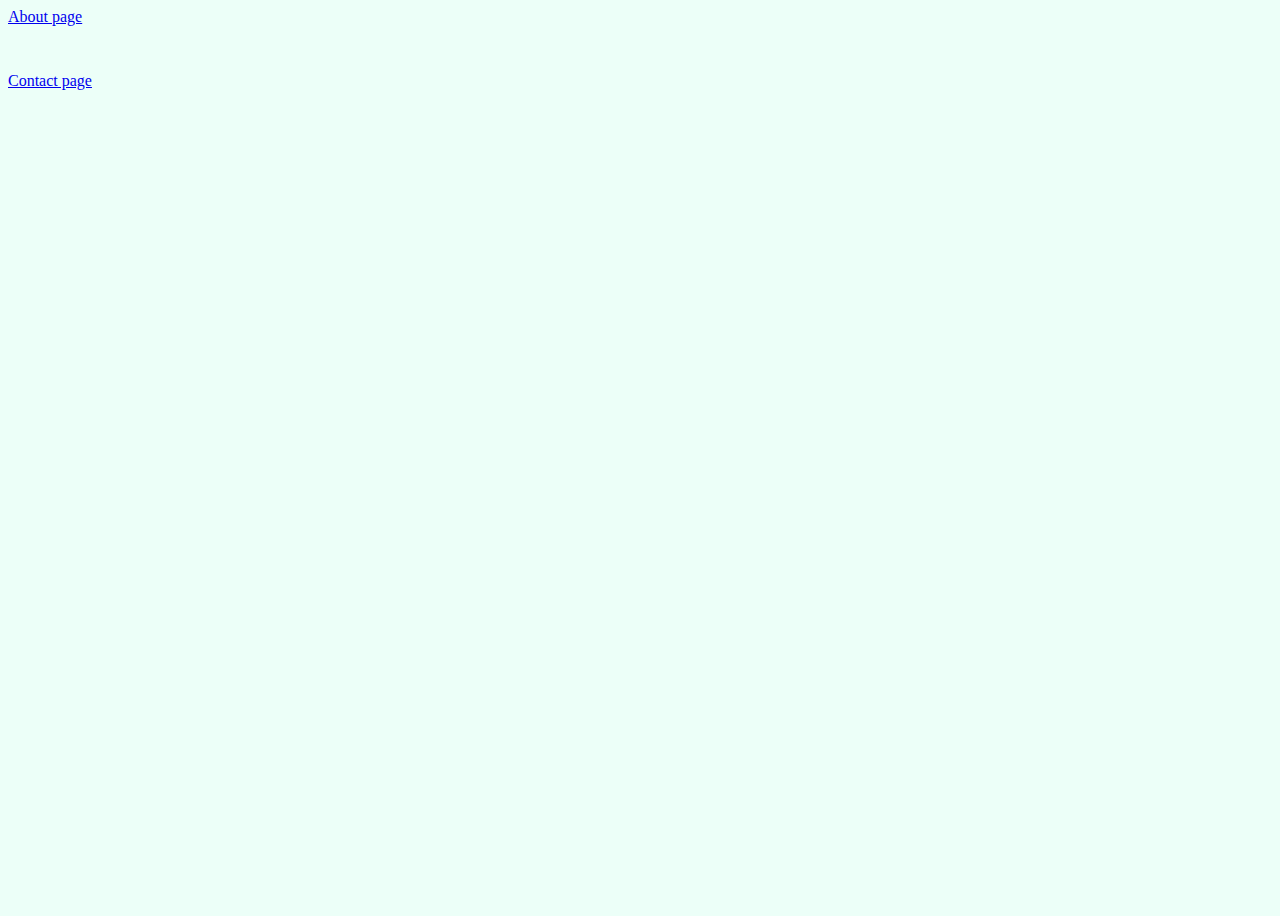
<file: index.html>
<!DOCTYPE html>
<html lang="en">
<head>
    <meta charset="UTF-8">
    <meta name="viewport" content="width=device-width, initial-scale=1.0">
    <title>Document</title>
    <link rel="stylesheet" href="css/styles.css">
</head>
<body>
    <a href="./about.html">About page</a>
    <a href="./contact.html">Contact page</a>
</body>
</html>
</file>
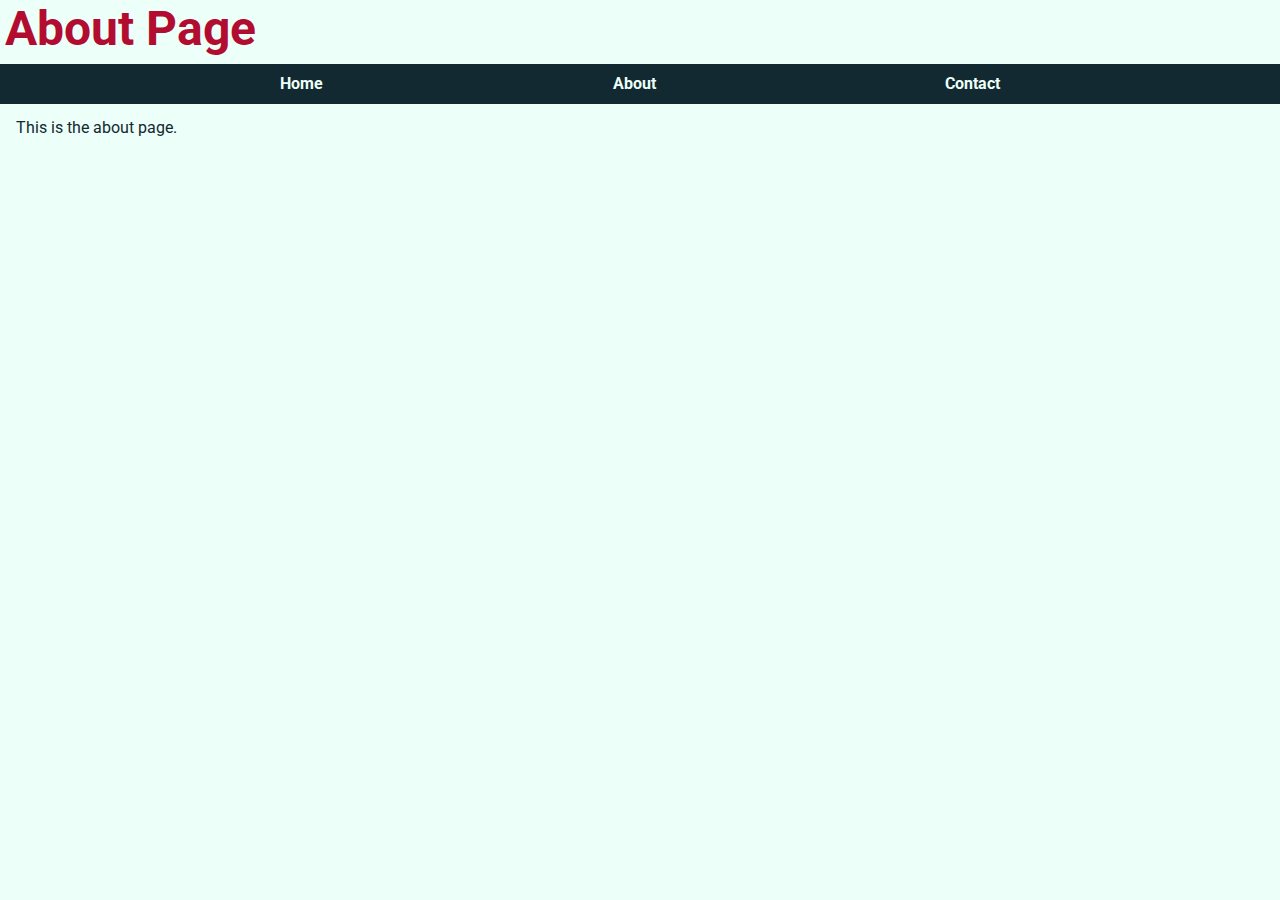
<file: about.html>
<!DOCTYPE html>
<html lang="en">
<head>
    <meta charset="UTF-8">
    <meta name="viewport" content="width=device-width, initial-scale=1.0">
    <title>Document</title>
    <link rel="stylesheet" href="css/reset.css">
    <link rel="preconnect" href="https://fonts.googleapis.com">
    <link rel="preconnect" href="https://fonts.gstatic.com" crossorigin>
    <link href="https://fonts.googleapis.com/css2?family=Roboto:ital,wght@0,100..900;1,100..900&display=swap" rel="stylesheet">
    <link rel="stylesheet" href="css/styles.css">
</head>
<body class="roboto-font">
    <h1 class="header">About Page</h1>
    <div class="navbar">
        <a href="./index.html">Home</a>
        <a href="./about.html">About</a>
        <a href="./contact.html">Contact</a>
    </div>
    <p>This is the about page.</p>
</body>
</html>
</file>
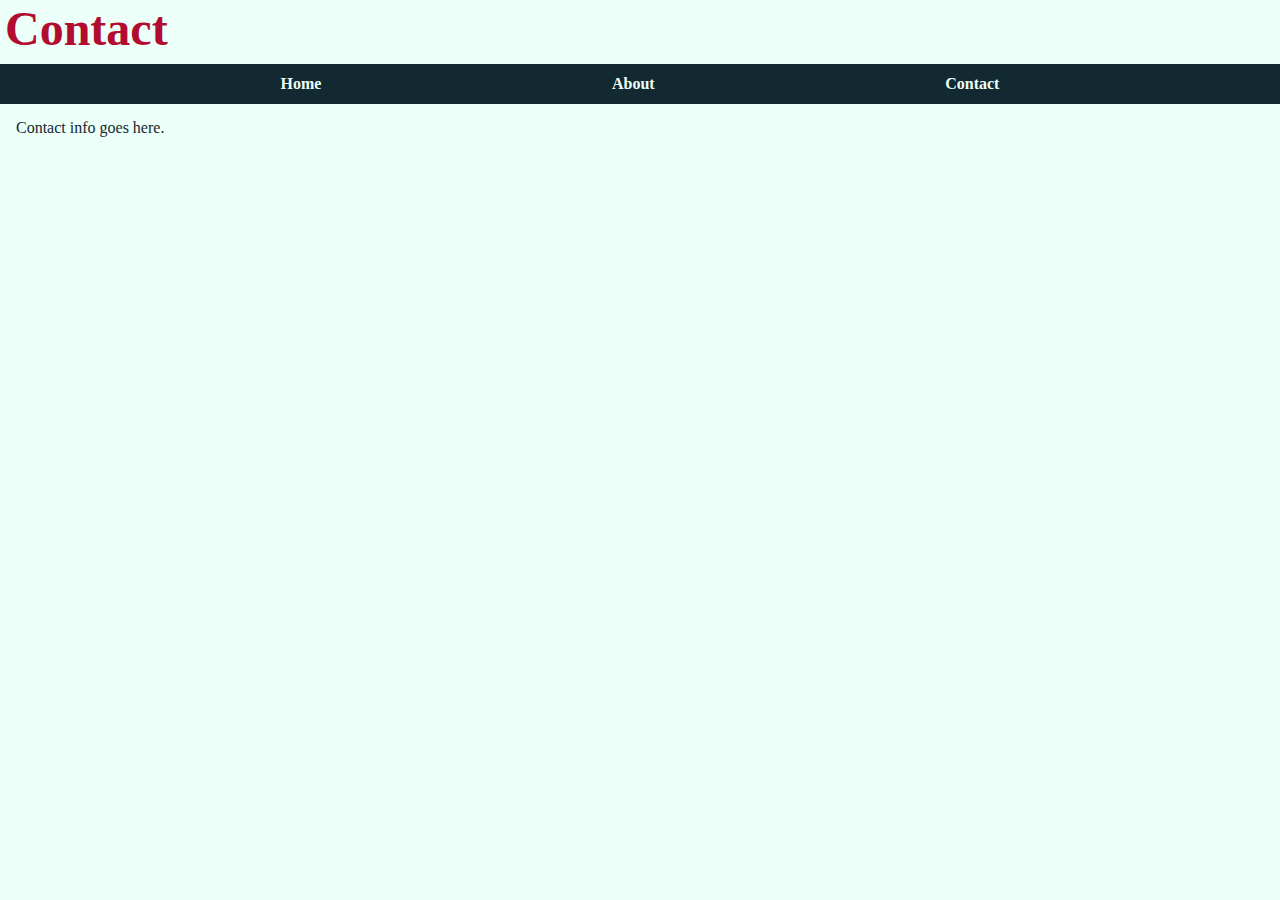
<file: contact.html>
<!DOCTYPE html>
<html lang="en">
<head>
    <meta charset="UTF-8">
    <meta name="viewport" content="width=device-width, initial-scale=1.0">
    <title>Document</title>
    <link rel="stylesheet" href="css/reset.css">
    <link rel="preconnect" href="https://fonts.googleapis.com">
    <link rel="preconnect" href="https://fonts.gstatic.com" crossorigin>
    <link href="https://fonts.googleapis.com/css2?family=Roboto:ital,wght@0,100..900;1,100..900&display=swap" rel="stylesheet">
    <link rel="stylesheet" href="css/styles.css">
</head>
<body>
    <h1 class="header">Contact</h1>
    <div class="navbar">
        <a href="./index.html">Home</a>
        <a href="./about.html">About</a>
        <a href="./contact.html">Contact</a>
    </div>
    <P>Contact info goes here.</P>
</body>
</html>
</file>
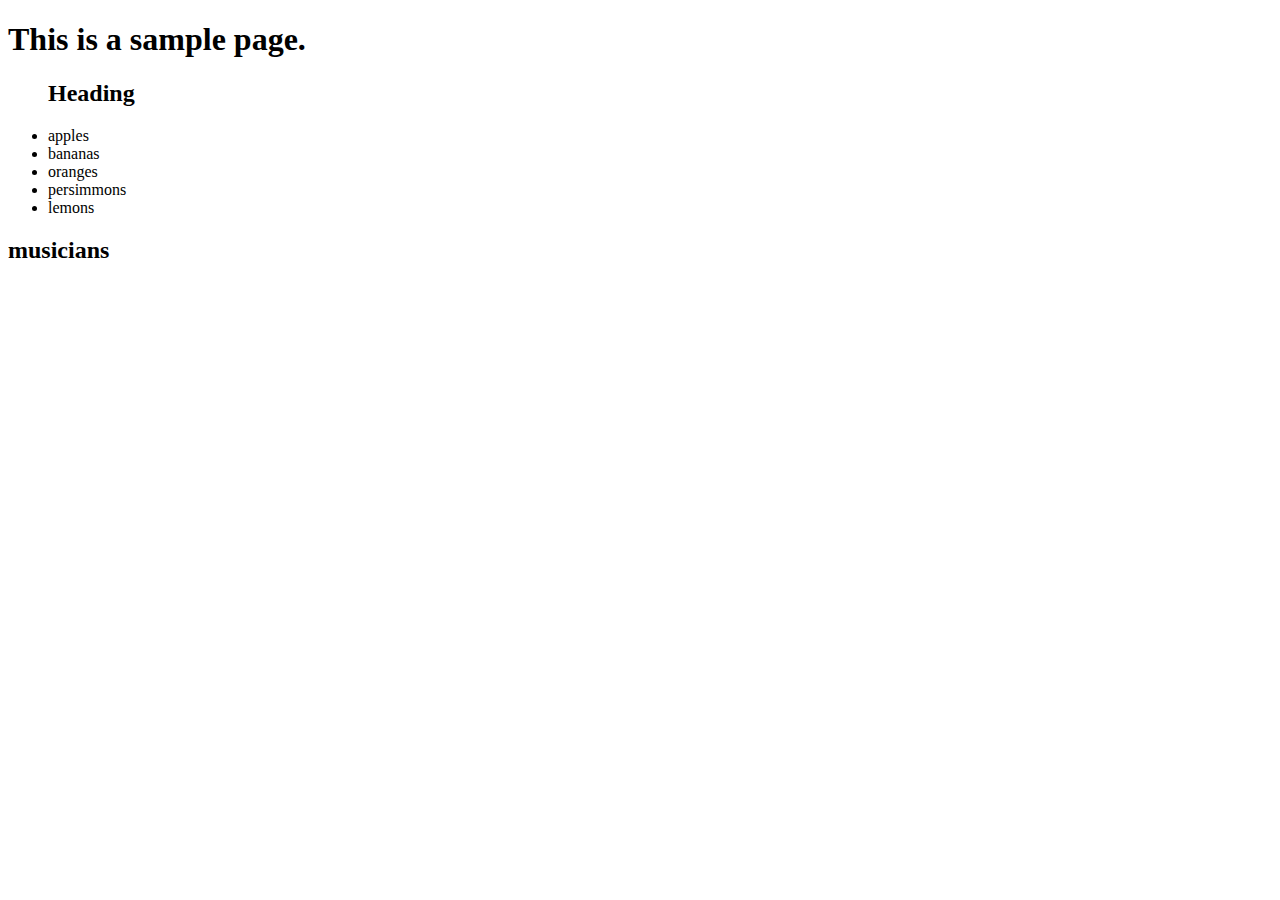
<file: samplepage.html>
<!DOCTYPE html>
<html lang="en">
<head>
    <meta charset="UTF-8">
    <meta name="viewport" content="width=device-width, initial-scale=1.0">
    <title>Document</title>
    <!-- <style>h1 {color:red}</style> -->
     <!-- <link rel="stylesheet" href="style.css"> BETTER -->
</head>
<body>
    <h1>This is a sample page.</h1>
    <ul>
        <h2>Heading</h2>
        <li>apples</li>
        <li>bananas</li>
        <li>oranges</li>
        <li>persimmons</li>
        <li>lemons</li>
    </ul>
    <h2>musicians</h2>
    <!-- <script>console.log("this is some JS code visible in the console.")</script> -->
     <!-- <script src="script.js"></script> BETTER -->
</body>
</html>
</file>
<file: css/styles.css>
body {
    background-color: #ecfff8;
    display: grid;
    grid-template-rows: 4em 7.5em 1fr 2.5em;
    height: 100vh;
}

button {
    background-color: #122932;
    border-radius: 3px;
    color:#ecfff8;
    margin-top: 10px;
    margin-left: 60px;
    transition: background-color 0.5s, color 0.5s;
}

button:hover {
    background-color: #ecfff8;
    color:#122932;
}

.form-group {
    padding: 10px;
}

.footer {
    align-items: center;
    background-color: #122932;
    color: #ecfff8;
    display: flex;
    font-weight: bold;
    grid-row: 4;
    justify-content: center;
}

.header {
    color: #b20d30;
    font-weight: bold;
    font-size: 3em;
    grid-row: 1;
    padding: 5px;
    white-space: nowrap;
}

img {
    border-color: #cb9173;
    border-style: solid;
    border-width: 5px;
    float: left;
    width: auto;
    margin-right: 5px;
    margin-bottom: 5px;
    max-width: 30%;
}

input {
    border-color: #122932;
    transition: background-color 0.5s;
}

input:focus {
    background-color: #ecfff8;
    border-color: #b20d30;
    outline: thin dotted;
}

.navbar {
    align-items: center;
    background-color:#122932;
    display: flex;
    flex-direction: column;
    grid-row: 2;
    justify-content: space-evenly;
}

.navbar>a {
    color: #ecfff8;
    font-weight: bold;
    padding: 10px;
    text-decoration: none;
}

.navbar>a:hover {
    color:#b20d30;
}

p {
    color: #122932;
    margin: 1em;
}


.roboto-font {
  font-family: "Roboto", sans-serif;
  font-optical-sizing: auto;
  font-weight: 400;
  font-style: normal;
  font-variation-settings:
    "wdth" 100;
}

@media (min-width: 768px) {
    body {
        grid-template-rows: 4em 2.5em 1fr 2.5em;
    }
    .navbar {
        flex-direction: row;
    }
}
</file>
